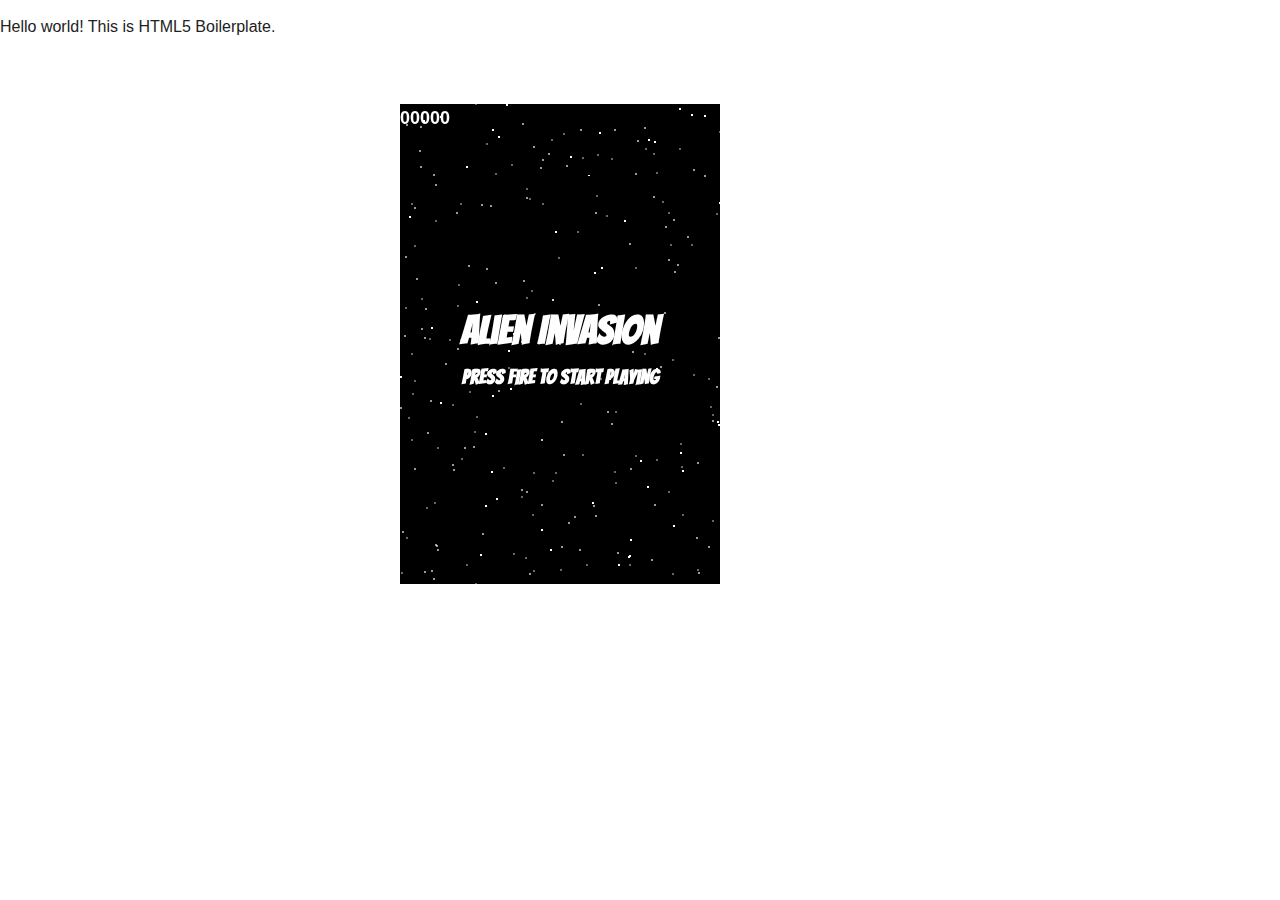
<file: index.html>
<!DOCTYPE html>
<!--[if lt IE 7]>      <html class="no-js lt-ie9 lt-ie8 lt-ie7"> <![endif]-->
<!--[if IE 7]>         <html class="no-js lt-ie9 lt-ie8"> <![endif]-->
<!--[if IE 8]>         <html class="no-js lt-ie9"> <![endif]-->
<!--[if gt IE 8]><!--> <html class="no-js"> <!--<![endif]-->
    <head>
        <meta charset="utf-8">
        <meta http-equiv="X-UA-Compatible" content="IE=edge,chrome=1">
        <title></title>
        <meta name="description" content="">
        <meta name="viewport" content="width=device-width">

        <!-- Place favicon.ico and apple-touch-icon.png in the root directory -->

        <link rel="stylesheet" href="css/normalize.css">
        <link rel="stylesheet" href="css/main.css">
        <link href='http://fonts.googleapis.com/css?family=Bangers'
              rel='stylesheet' type='text/css'>

        <script src="js/vendor/modernizr-2.6.2.min.js"></script>
    </head>
    <body>
        <!--[if lt IE 7]>
            <p class="chromeframe">You are using an <strong>outdated</strong> browser. Please <a href="http://browsehappy.com/">upgrade your browser</a> or <a href="http://www.google.com/chromeframe/?redirect=true">activate Google Chrome Frame</a> to improve your experience.</p>
        <![endif]-->

        <!-- Add your site or application content here -->
        <p>Hello world! This is HTML5 Boilerplate.</p>

        <div id='container'>
            <canvas id='game' width='320' height='480'></canvas>
        </div>
        <script src='js/engine.js'></script>
        <script src='js/game.js'></script>


        <script src="//ajax.googleapis.com/ajax/libs/jquery/1.8.3/jquery.min.js"></script>
        <script>window.jQuery || document.write('<script src="js/vendor/jquery-1.8.3.min.js"><\/script>')</script>
        <script src="js/plugins.js"></script>
        <script src="js/main.js"></script>

        <!-- Google Analytics: change UA-XXXXX-X to be your site's ID. -->
        <script>
            var _gaq=[['_setAccount','UA-XXXXX-X'],['_trackPageview']];
            (function(d,t){var g=d.createElement(t),s=d.getElementsByTagName(t)[0];
            g.src=('https:'==location.protocol?'//ssl':'//www')+'.google-analytics.com/ga.js';
            s.parentNode.insertBefore(g,s)}(document,'script'));
        </script>
    </body>
</html>
</file>
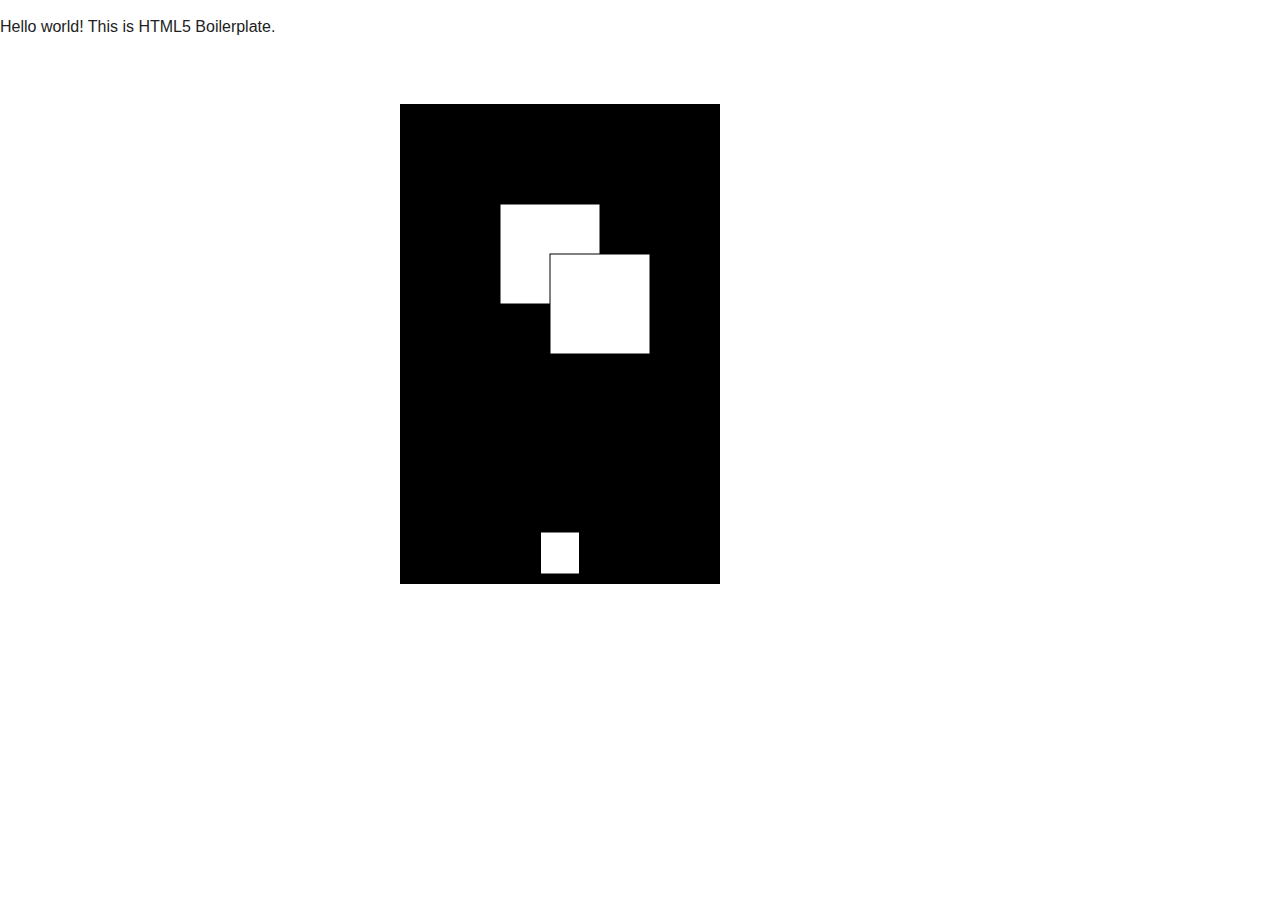
<file: test.html>
<!DOCTYPE html>
<!--[if lt IE 7]>      <html class="no-js lt-ie9 lt-ie8 lt-ie7"> <![endif]-->
<!--[if IE 7]>         <html class="no-js lt-ie9 lt-ie8"> <![endif]-->
<!--[if IE 8]>         <html class="no-js lt-ie9"> <![endif]-->
<!--[if gt IE 8]><!--> <html class="no-js"> <!--<![endif]-->
    <head>
        <meta charset="utf-8">
        <meta http-equiv="X-UA-Compatible" content="IE=edge,chrome=1">
        <title></title>
        <meta name="description" content="">
        <meta name="viewport" content="width=device-width">

        <!-- Place favicon.ico and apple-touch-icon.png in the root directory -->

        <link rel="stylesheet" href="css/normalize.css">
        <link rel="stylesheet" href="css/main.css">
        <link href='http://fonts.googleapis.com/css?family=Bangers'
              rel='stylesheet' type='text/css'>

        <script src="js/vendor/modernizr-2.6.2.min.js"></script>
    </head>
    <body>
        <!--[if lt IE 7]>
            <p class="chromeframe">You are using an <strong>outdated</strong> browser. Please <a href="http://browsehappy.com/">upgrade your browser</a> or <a href="http://www.google.com/chromeframe/?redirect=true">activate Google Chrome Frame</a> to improve your experience.</p>
        <![endif]-->

        <!-- Add your site or application content here -->
        <p>Hello world! This is HTML5 Boilerplate.</p>

        <div id='container'>
            <canvas id='game' width='320' height='480'></canvas>
        </div>
        <script src='js/engine.js'></script>
        <script src='js/testscreen.js'></script>


        <script src="//ajax.googleapis.com/ajax/libs/jquery/1.8.3/jquery.min.js"></script>
        <script>window.jQuery || document.write('<script src="js/vendor/jquery-1.8.3.min.js"><\/script>')</script>
        <script src="js/plugins.js"></script>
        <script src="js/main.js"></script>

        <!-- Google Analytics: change UA-XXXXX-X to be your site's ID. -->
        <script>
            var _gaq=[['_setAccount','UA-XXXXX-X'],['_trackPageview']];
            (function(d,t){var g=d.createElement(t),s=d.getElementsByTagName(t)[0];
            g.src=('https:'==location.protocol?'//ssl':'//www')+'.google-analytics.com/ga.js';
            s.parentNode.insertBefore(g,s)}(document,'script'));
        </script>
    </body>
</html>
</file>
<file: css/main.css>
/*
 * HTML5 Boilerplate
 *
 * What follows is the result of much research on cross-browser styling.
 * Credit left inline and big thanks to Nicolas Gallagher, Jonathan Neal,
 * Kroc Camen, and the H5BP dev community and team.
 */

/* ==========================================================================
   Base styles: opinionated defaults
   ========================================================================== */

html,
button,
input,
select,
textarea {
    color: #222;
}

body {
    font-size: 1em;
    line-height: 1.4;
}

/*
 * Remove text-shadow in selection highlight: h5bp.com/i
 * These selection declarations have to be separate.
 * Customize the background color to match your design.
 */

::-moz-selection {
    background: #b3d4fc;
    text-shadow: none;
}

::selection {
    background: #b3d4fc;
    text-shadow: none;
}

/*
 * A better looking default horizontal rule
 */

hr {
    display: block;
    height: 1px;
    border: 0;
    border-top: 1px solid #ccc;
    margin: 1em 0;
    padding: 0;
}

/*
 * Remove the gap between images and the bottom of their containers: h5bp.com/i/440
 */

img {
    vertical-align: middle;
}

/*
 * Remove default fieldset styles.
 */

fieldset {
    border: 0;
    margin: 0;
    padding: 0;
}

/*
 * Allow only vertical resizing of textareas.
 */

textarea {
    resize: vertical;
}

/* ==========================================================================
   Chrome Frame prompt
   ========================================================================== */

.chromeframe {
    margin: 0.2em 0;
    background: #ccc;
    color: #000;
    padding: 0.2em 0;
}

/* ==========================================================================
   Author's custom styles
   ========================================================================== */

/* Center the container */
#container {
    padding-top:50px;
    margin:0 auto;
    width:480px;
}
/* Give canvas a background */
canvas {
    background-color: black;
}



















/* ==========================================================================
   Helper classes
   ========================================================================== */

/*
 * Image replacement
 */

.ir {
    background-color: transparent;
    border: 0;
    overflow: hidden;
    /* IE 6/7 fallback */
    *text-indent: -9999px;
}

.ir:before {
    content: "";
    display: block;
    width: 0;
    height: 100%;
}

/*
 * Hide from both screenreaders and browsers: h5bp.com/u
 */

.hidden {
    display: none !important;
    visibility: hidden;
}

/*
 * Hide only visually, but have it available for screenreaders: h5bp.com/v
 */

.visuallyhidden {
    border: 0;
    clip: rect(0 0 0 0);
    height: 1px;
    margin: -1px;
    overflow: hidden;
    padding: 0;
    position: absolute;
    width: 1px;
}

/*
 * Extends the .visuallyhidden class to allow the element to be focusable
 * when navigated to via the keyboard: h5bp.com/p
 */

.visuallyhidden.focusable:active,
.visuallyhidden.focusable:focus {
    clip: auto;
    height: auto;
    margin: 0;
    overflow: visible;
    position: static;
    width: auto;
}

/*
 * Hide visually and from screenreaders, but maintain layout
 */

.invisible {
    visibility: hidden;
}

/*
 * Clearfix: contain floats
 *
 * For modern browsers
 * 1. The space content is one way to avoid an Opera bug when the
 *    `contenteditable` attribute is included anywhere else in the document.
 *    Otherwise it causes space to appear at the top and bottom of elements
 *    that receive the `clearfix` class.
 * 2. The use of `table` rather than `block` is only necessary if using
 *    `:before` to contain the top-margins of child elements.
 */

.clearfix:before,
.clearfix:after {
    content: " "; /* 1 */
    display: table; /* 2 */
}

.clearfix:after {
    clear: both;
}

/*
 * For IE 6/7 only
 * Include this rule to trigger hasLayout and contain floats.
 */

.clearfix {
    *zoom: 1;
}

/* ==========================================================================
   EXAMPLE Media Queries for Responsive Design.
   Theses examples override the primary ('mobile first') styles.
   Modify as content requires.
   ========================================================================== */

@media only screen and (min-width: 35em) {
    /* Style adjustments for viewports that meet the condition */
}

@media only screen and (-webkit-min-device-pixel-ratio: 1.5),
       only screen and (min-resolution: 144dpi) {
    /* Style adjustments for high resolution devices */
}

/* ==========================================================================
   Print styles.
   Inlined to avoid required HTTP connection: h5bp.com/r
   ========================================================================== */

@media print {
    * {
        background: transparent !important;
        color: #000 !important; /* Black prints faster: h5bp.com/s */
        box-shadow: none !important;
        text-shadow: none !important;
    }

    a,
    a:visited {
        text-decoration: underline;
    }

    a[href]:after {
        content: " (" attr(href) ")";
    }

    abbr[title]:after {
        content: " (" attr(title) ")";
    }

    /*
     * Don't show links for images, or javascript/internal links
     */

    .ir a:after,
    a[href^="javascript:"]:after,
    a[href^="#"]:after {
        content: "";
    }

    pre,
    blockquote {
        border: 1px solid #999;
        page-break-inside: avoid;
    }

    thead {
        display: table-header-group; /* h5bp.com/t */
    }

    tr,
    img {
        page-break-inside: avoid;
    }

    img {
        max-width: 100% !important;
    }

    @page {
        margin: 0.5cm;
    }

    p,
    h2,
    h3 {
        orphans: 3;
        widows: 3;
    }

    h2,
    h3 {
        page-break-after: avoid;
    }
}
</file>
